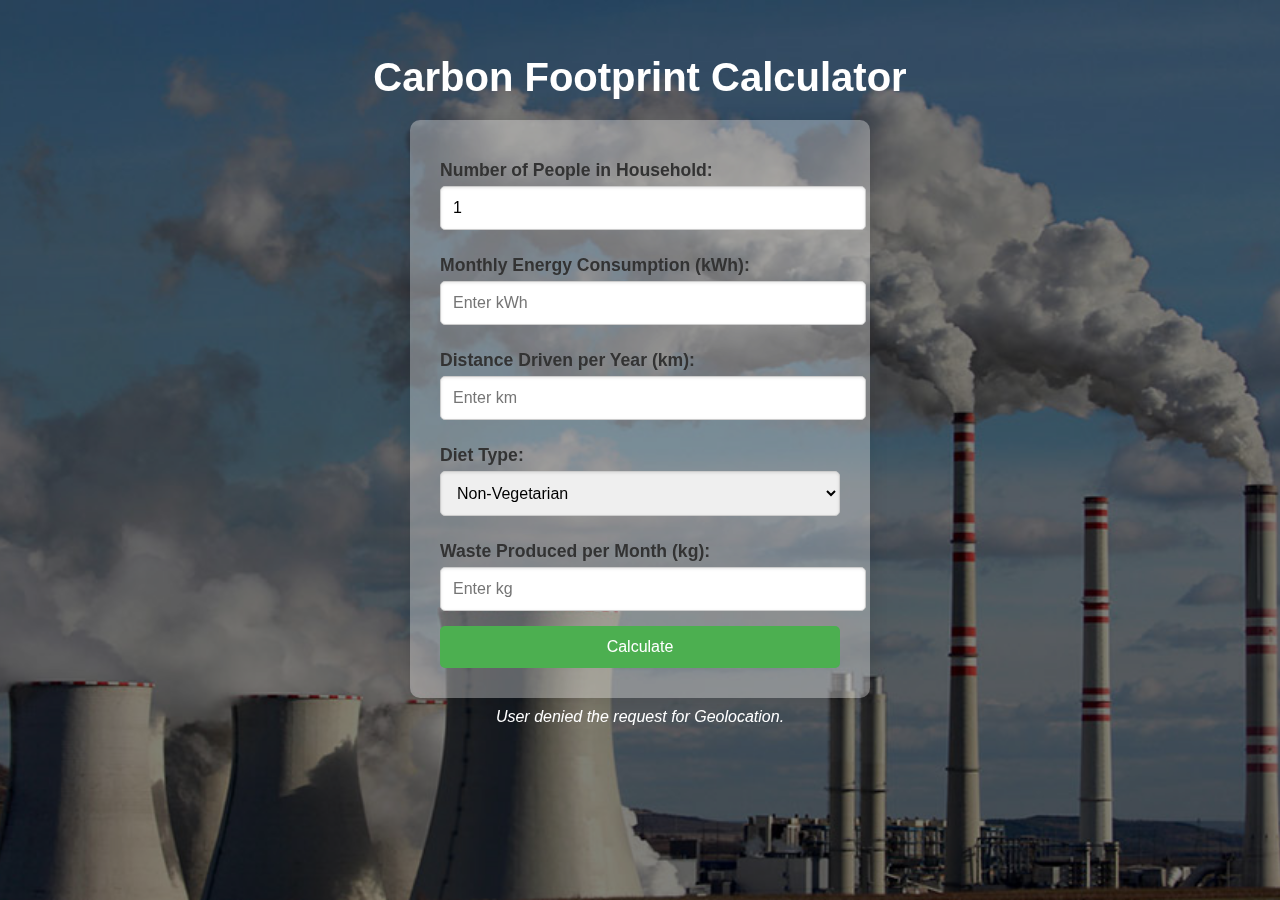
<file: index.html>
<!DOCTYPE html>
<html lang="en">
<head>
    <meta charset="UTF-8">
    <meta name="viewport" content="width=device-width, initial-scale=1.0">
    <title>Geolocation-Based Carbon Footprint Calculator</title>
    <link rel="stylesheet" href="style.css">
</head>
<body>
    <div class="overlay"></div>
    <div class="content">
    <h1 style="color: white;">Carbon Footprint Calculator</h1>


    <form id="carbon-form" onsubmit="return false;">
        <label for="household">Number of People in Household:</label>
        <input type="number" id="household" name="household" min="1" value="1" aria-label="Number of people in household">

        <label for="energy">Monthly Energy Consumption (kWh):</label>
        <input type="number" id="energy" name="energy" placeholder="Enter kWh" aria-label="Monthly energy consumption in kWh" required>

        <label for="transport">Distance Driven per Year (km):</label>
        <input type="number" id="transport" name="transport" placeholder="Enter km" aria-label="Distance driven per year in km" required>

        <label for="diet">Diet Type:</label>
        <select id="diet" name="diet" aria-label="Diet type">
            <option value="non-vegetarian">Non-Vegetarian</option>
            <option value="vegetarian">Vegetarian</option>
            <option value="vegan">Vegan</option>
        </select>

        <label for="waste">Waste Produced per Month (kg):</label>
        <input type="number" id="waste" name="waste" placeholder="Enter kg" aria-label="Waste produced per month in kg" required>

        <button type="button" onclick="calculateCarbonFootprint()">Calculate</button>
    </form>

    
    <p id="location"></p>

    <script src="script.js"></script>
    </div>
</body>
</html>
</file>
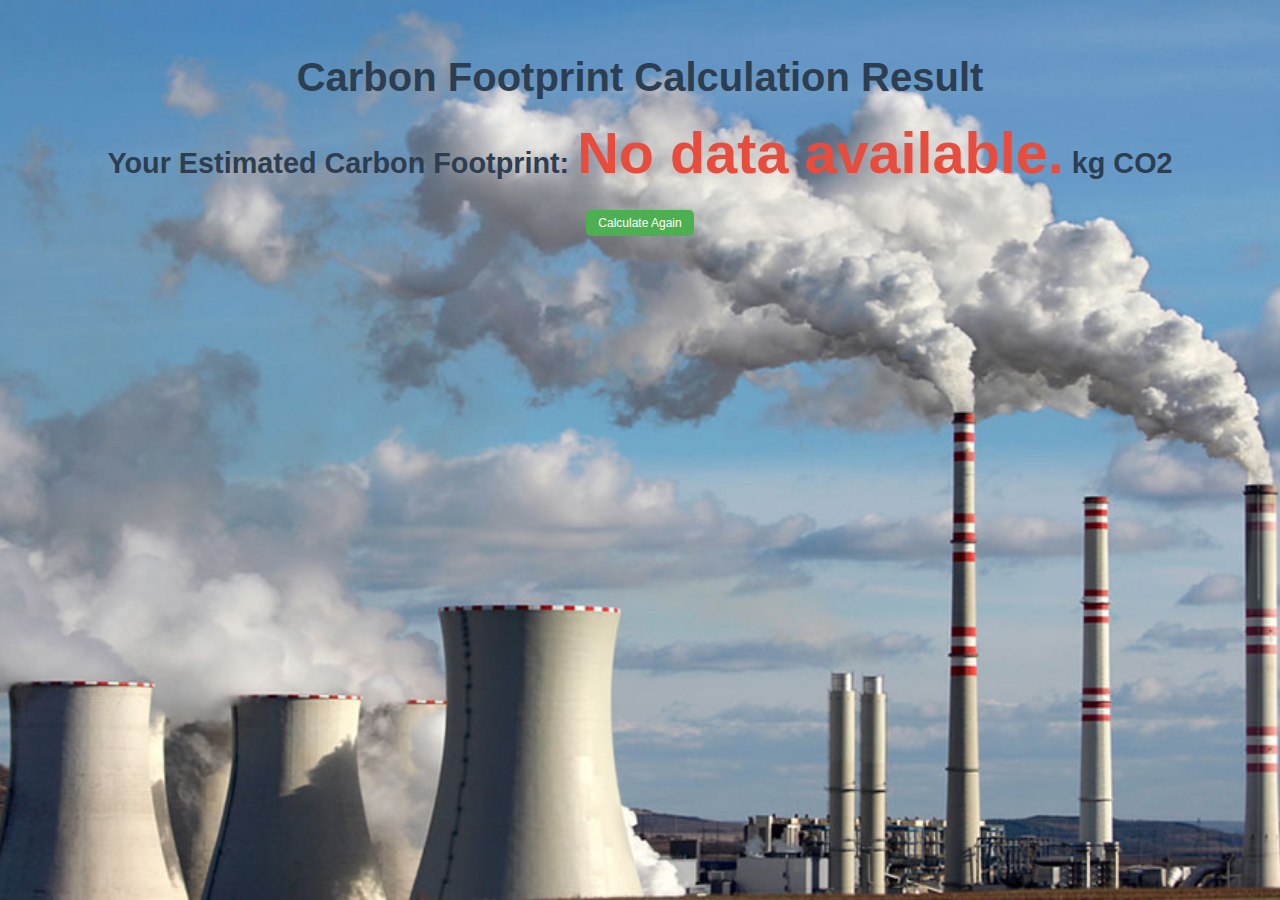
<file: results.html>
<!DOCTYPE html>
<html lang="en">
<head>
    <meta charset="UTF-8">
    <meta name="viewport" content="width=device-width, initial-scale=1.0">
    <title>Carbon Footprint Result</title>
    <link rel="stylesheet" href="style.css">
</head>
<body>

    <h1>Carbon Footprint Calculation Result</h1>
    <h2>Your Estimated Carbon Footprint: <span id="result">0</span> kg CO2</h2>
    <button class="small-button" onclick="window.location.href = 'index.html'">Calculate Again</button>



    <script>
        const urlParams = new URLSearchParams(window.location.search);
        const carbonFootprint = urlParams.get('carbonFootprint');
        if (carbonFootprint) {
            document.getElementById('result').textContent = carbonFootprint;
        } else {
            document.getElementById('result').textContent = "No data available.";
        }
    </script>

</body>
</html>
</file>
<file: style.css>
body {
    font-family: 'Arial', sans-serif;
    background-image: url(greenhouse-co2-climate.jpg);
    background-repeat: no-repeat;
    background-position: center;
    background-attachment: fixed;
    background-size: cover;
    padding: 20px;
    color: #333;
}

h1, h2 {
    text-align: center;
    color: #2c3e50;
}

h1 {
    font-size: 2.5em;
    margin-bottom: 20px;
}

h2 {
    font-size: 1.8em;
    margin-top: 20px;
}

form {
    background: rgba(255, 255, 255, 0.329);
    padding: 30px;
    border-radius: 10px;
    box-shadow: 0 4px 20px rgba(0, 0, 0, 0.1);
    max-width: 400px;
    margin: 0 auto;
    transition: transform 0.3s;
}

form:hover {
    transform: scale(1.02);
}

label {
    display: block;
    margin: 10px 0 5px;
    font-weight: bold;
    font-size: 1.1em;
}

input, select {
    width: 100%;
    padding: 12px;
    margin-bottom: 15px;
    border: 1px solid #ccc;
    border-radius: 5px;
    box-shadow: inset 0 1px 3px rgba(0, 0, 0, 0.1);
    transition: border-color 0.3s, box-shadow 0.3s;
    font-size: 1em;
}

input:focus, select:focus {
    border-color: #4CAF50;
    box-shadow: 0 0 5px rgba(76, 175, 80, 0.5);
}

button {
    background-color: #4CAF50;
    color: white;
    padding: 12px;
    border: none;
    border-radius: 5px;
    cursor: pointer;
    width: 100%;
    font-size: 16px;
    transition: background-color 0.3s, transform 0.2s;
}

button:hover {
    background-color: #45a049;
    transform: translateY(-2px);
}

button:active {
    transform: translateY(0);
}

#result {
    text-align: center;
    font-size: 2em;
    font-weight: bold;
    color: #e74c3c;
}

#location {
    margin-top: 10px;
    color: white;
    text-align: center;
    font-style: italic;
}

@media (max-width: 600px) {
    form {
        padding: 20px;
    }
    h1 {
        font-size: 2em;
    }
    h2 {
        font-size: 1.5em;
    }
}

button.small-button {
    background-color: #4CAF50;
    color: white;
    padding: 6px 12px;
    border: none;
    border-radius: 5px;
    cursor: pointer;
    font-size: 12px;
    transition: background-color 0.3s, transform 0.2s;
    display: block;
    margin: 20px auto;
    width: auto;
}

button.small-button:hover {
    background-color: #45a049;
    transform: translateY(-2px);
}

button.small-button:active {
    transform: translateY(0);
}

.overlay {
    position: fixed;
    top: 0;
    left: 0;
    width: 100%;
    height: 100%;
    background-color: rgba(0, 0, 0, 0.5);
    z-index: 1;
}

.content {
    position: relative;
    z-index: 2;
}
</file>
